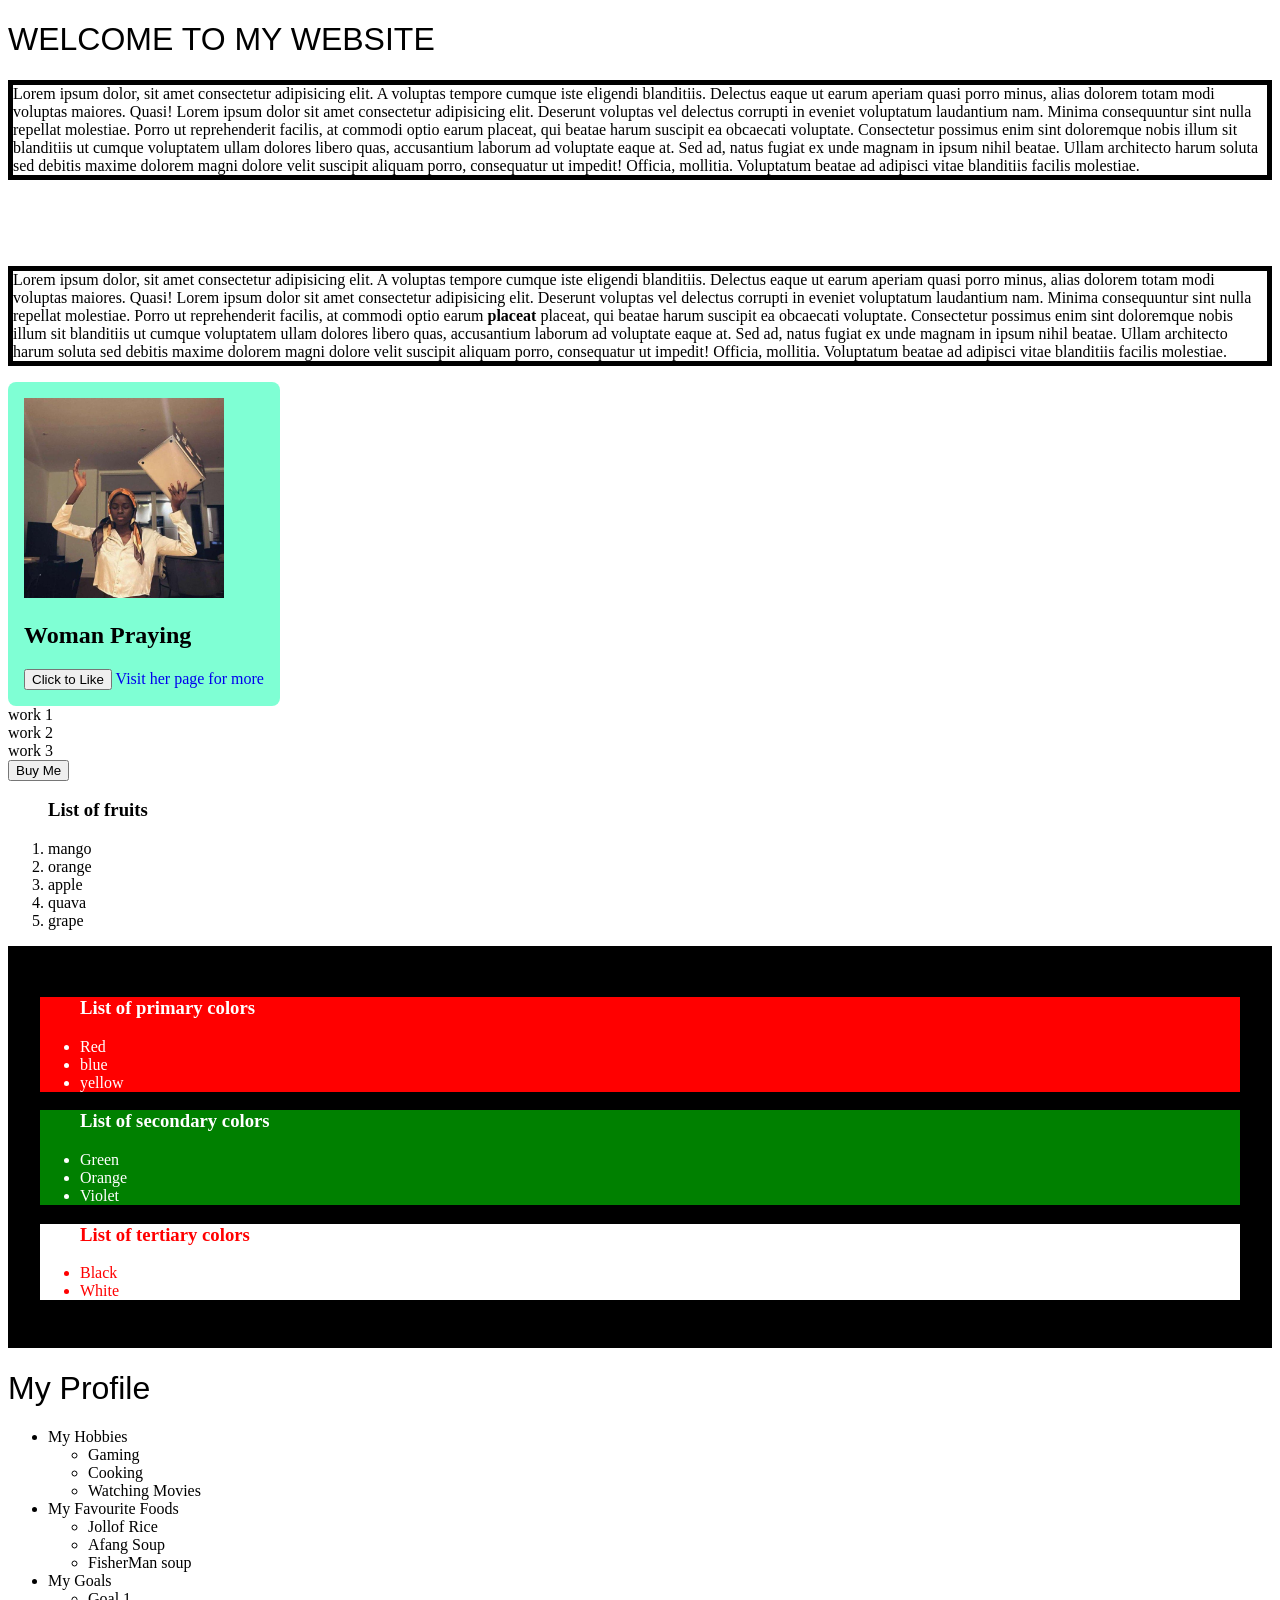
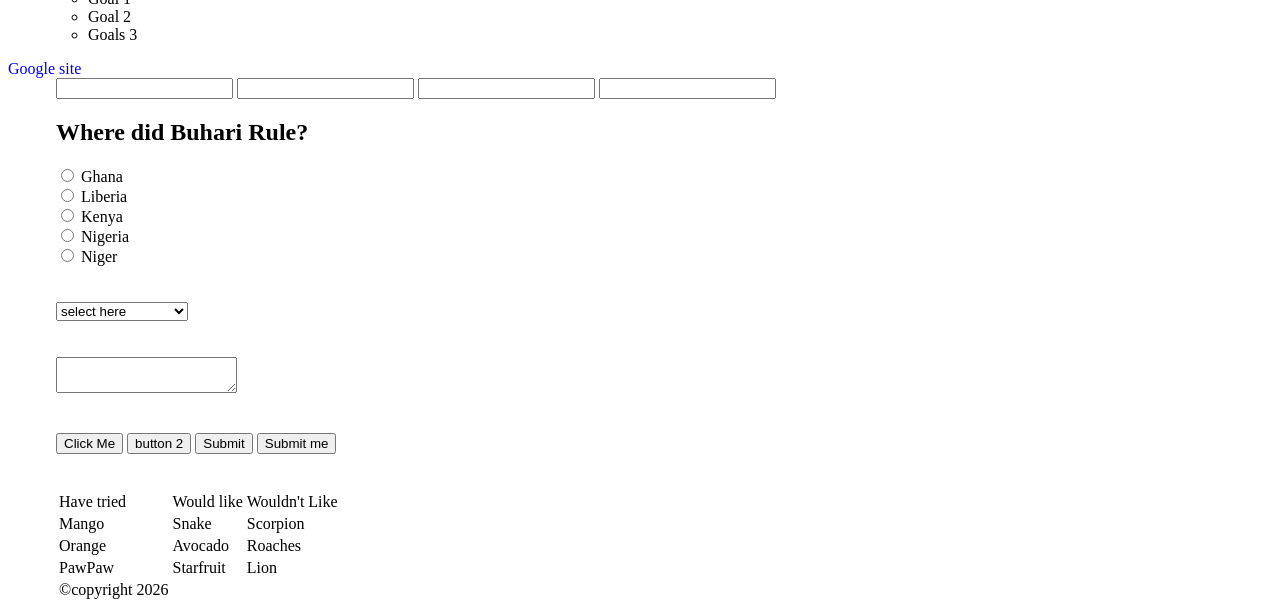
<file: index.html>
<!DOCTYPE html>
<html lang="en">

<head>
    <meta charset="UTF-8">
    <meta name="viewport" content="width=device-width, initial-scale=1.0">
    <title>Git Install for Windows</title>
    <link rel="stylesheet" href="styles.css">
</head>

<body>
    <header>
    </header>

    <h1 id="welcomeTextId">WELCOME TO MY WEBSITE</h1>

    <p>Lorem ipsum dolor, sit amet consectetur adipisicing elit. A voluptas tempore cumque iste eligendi blanditiis.
        Delectus eaque ut earum aperiam quasi porro minus, alias dolorem totam modi voluptas maiores. Quasi!
        Lorem ipsum dolor sit amet consectetur adipisicing elit. Deserunt voluptas vel delectus corrupti in eveniet
        voluptatum laudantium nam. Minima consequuntur sint nulla repellat molestiae. Porro ut reprehenderit facilis, at
        commodi optio earum placeat, qui beatae harum suscipit ea obcaecati voluptate. Consectetur possimus enim sint
        doloremque nobis illum sit blanditiis ut cumque voluptatem ullam dolores libero quas, accusantium laborum ad
        voluptate eaque at. Sed ad, natus fugiat ex unde magnam in ipsum nihil beatae. Ullam architecto harum soluta sed
        debitis maxime dolorem magni dolore velit suscipit aliquam porro, consequatur ut impedit! Officia, mollitia.
        Voluptatum beatae ad adipisci vitae blanditiis facilis molestiae.
    </p>

    <br><br><br>

    <p>Lorem ipsum dolor, sit amet consectetur adipisicing elit. A voluptas tempore cumque iste eligendi blanditiis.
        Delectus eaque ut earum aperiam quasi porro minus, alias dolorem totam modi voluptas maiores. Quasi!
        Lorem ipsum dolor sit amet consectetur adipisicing elit. Deserunt voluptas vel delectus corrupti in eveniet
        voluptatum laudantium nam. Minima consequuntur sint nulla repellat molestiae. Porro ut reprehenderit facilis, at
        commodi optio earum <strong>placeat</strong> placeat, qui beatae harum suscipit ea obcaecati voluptate.
        Consectetur possimus enim sint
        doloremque nobis illum sit blanditiis ut cumque voluptatem ullam dolores libero quas, accusantium laborum ad
        voluptate eaque at. Sed ad, natus fugiat ex unde magnam in ipsum nihil beatae. Ullam architecto harum soluta sed
        debitis maxime dolorem magni dolore velit suscipit aliquam porro, consequatur ut impedit! Officia, mollitia.
        Voluptatum beatae ad adipisci vitae blanditiis facilis molestiae.
    </p>

    <div style="background-color: aquamarine; border-radius: 8px; padding: 1em;width: fit-content;">
        <img src="godabeg.jpeg" alt="woman praying holding her laptop" style="height: 200px;width:200px;">
        <h2>Woman Praying</h2>
        <button>Click to Like</button>
        <a href="https://google.com">Visit her page for more</a>
    </div>


    <span>work 1</span> <br>
    <span>work 2</span> <br>
    <span>work 3</span> <br>
    <button>Buy Me</button>


    <!-- Class of 28-09-2026 -->
    <!-- todo
        html lists
        html forms
        under forms, we'll do:
        <form>
        <label>
        <input>
        <textarea>
        <select>
        <option>
        <button>
     -->

    <ol>
        <h3>List of fruits</h3>
        <li>mango</li>
        <li>orange</li>
        <li>apple</li>
        <li>quava</li>
        <li>grape</li>
    </ol>

    <div class="colors">
        <ul id="primaryColor">
            <h3>List of primary colors</h3>
            <li>Red</li>
            <li>blue</li>
            <li>yellow</li>
        </ul>
    
        <ul id="secondaryColor">
            <h3>List of secondary colors</h3>
            <li>Green</li>
            <li>Orange</li>
            <li>Violet</li>
        </ul>
    
        <ul id="tertiaryColor">
            <h3>List of tertiary colors</h3>
            <li>Black</li>
            <li>White</li>
        </ul>
    </div>


    <h1 id="profileTextId">My Profile</h1>
    <ul>
        <li>My Hobbies
            <ul>
                <li>Gaming</li>
                <li>Cooking</li>
                <li>Watching Movies</li>
            </ul>
        </li>
        <li>My Favourite Foods
            <ul>
                <li>Jollof Rice</li>
                <li>Afang Soup</li>
                <li>FisherMan soup</li>
            </ul>
        </li>
        <li>My Goals
            <ul>
                <li>Goal 1</li>
                <li>Goal 2</li>
                <li>Goals 3</li>
            </ul>
        </li>

    </ul>

    <a href="google.com">Google site</a>
    <!-- Forms -->
    <div style="margin-left: 3em;">
        <form action="#" method="post">
            <input type="text">
            <input type="email">
            <input type="number">
            <input type="password" name="psswrd" id="psswrd"> <br>




            <h2>Where did Buhari Rule?</h2>
            <input type="radio" name="question1" id="option1">
            <label for="option1">Ghana</label><br>

            <input type="radio" name="question1" id="option2">
            <label for="option2">Liberia</label><br>

            <input type="radio" name="question1" id="option3">
            <label for="option3">Kenya</label><br>

            <input type="radio" name="question1" id="option4">
            <label for="option4">Nigeria</label><br>

            <input type="radio" name="question1" id="option5">
            <label for="option5">Niger</label><br>

            <!-- <textarea name="" id=""></textarea>
            <select name="" id=""></select>
            <option value=""></option> -->

            <!--
                the above is what i'm teaching today.
            -->

            <br><br>
            <select name="skills" id="">
                <option value="" selected disabled>select here</option>
                <option value="webDev">Web Development</option>
                <option value="cybersecurity">Cyber Security</option>
                <option value="dataAnalyst">Data Analyst</option>
                <option value="animator">Animator</option>
            </select>
            <br><br><br>
            <textarea name="" id="" minlength="" maxlength="" placeholder="enter school infomation">

            </textarea>
            <br><br><br>

            <!-- button  -->
            <button type="" name="submitBtn" value="" form="loginForm">Click Me</button>
            <button formaction="/save">button 2</button>

            <input type="submit" value="Submit">
            <button type="submit">Submit me</button>
            <br><br><br>
        </form>


        <!-- html tables
            <table>
            <tr> - table row
            <th> - table head
            <td> - table data
            <thead> 
            <tbody>
            <tfoot>
        -->
        <table>
            <thead>
                <tr>
                    <td>Have tried</td>
                    <td>Would like</td>
                    <td>Wouldn't Like</td>
                </tr>

            </thead>
            <tbody>
                <tr>
                    <td>Mango</td>
                    <td>Snake</td>
                    <td>Scorpion</td>
                </tr>
                <tr>
                    <td>Orange</td>
                    <td>Avocado</td>
                    <td>Roaches</td>
                </tr>
                <tr>
                    <td>PawPaw</td>
                    <td>Starfruit</td>
                    <td>Lion</td>
                </tr>
            </tbody>

            <tfoot>
                <tr>
                    <td>&copy;copyright 2026</td>
                </tr>
            </tfoot>
        </table>
    </div>

    <!-- semantics 
        header, nav, main, section, article, aside, footer 
    -->

</body>

</html>
</file>
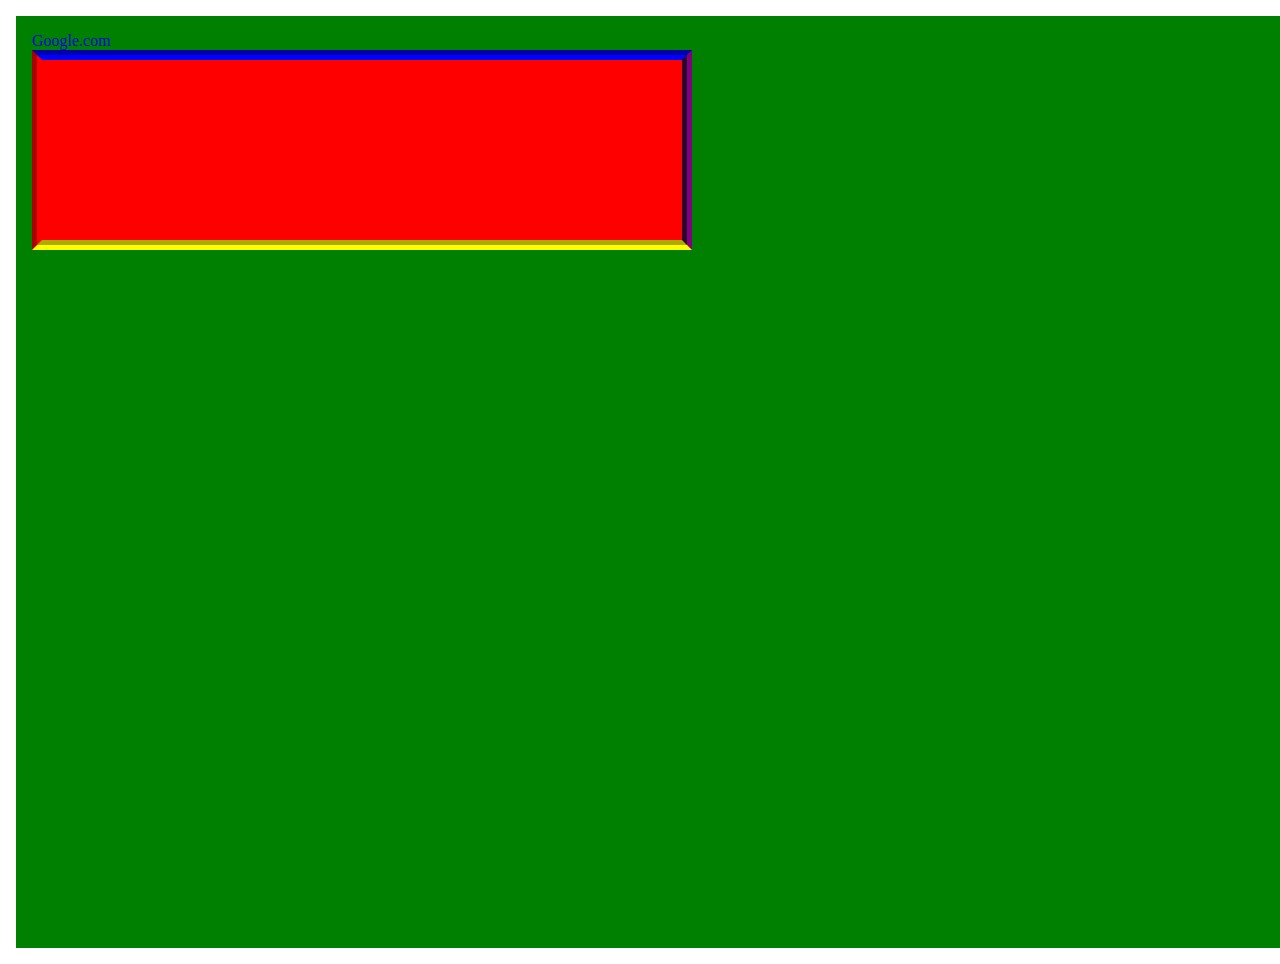
<file: box.html>
<!DOCTYPE html>
<html lang="en">
<head>
    <meta charset="UTF-8">
    <meta name="viewport" content="width=device-width, initial-scale=1.0">
    <link rel="stylesheet" href="box.css">
    <title>Document</title>
</head>
<body>
    <main>
        <a href="#">Google.com</a>

            <div id="div1">

            </div>

    </main>
</body>
</html>
</file>
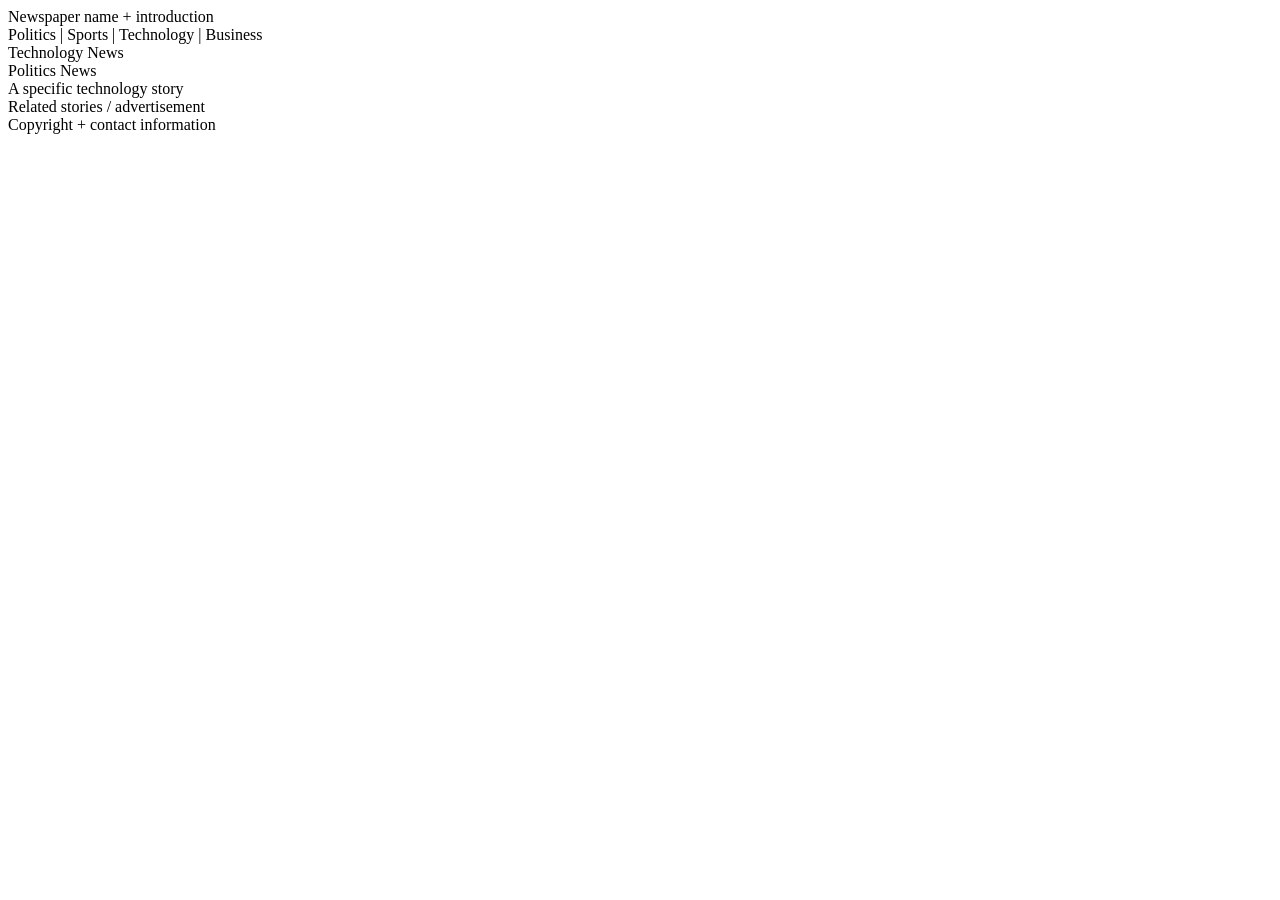
<file: semantics.html>
<!DOCTYPE html>
<html lang="en">

<head>
    <meta charset="UTF-8">
    <meta name="viewport" content="width=device-width, initial-scale=1.0">
    <title>Document</title>
</head>

<body>

    
    <header>
        Newspaper name + introduction
    </header>

    <nav>
        Politics | Sports | Technology | Business
    </nav>

    <main>

        <section id="TechnologiesNewsSection">
            Technology News
        </section>
        
        <section id="politicsNewsSection">
            Politics News
        </section>

        <article>
            A specific technology story
        </article>

        <aside>
            Related stories / advertisement
        </aside>

    </main>


    <footer>
        Copyright + contact information
    </footer>

</body>

</html>
</file>
<file: styles.css>
/* selector {
    property : value;
} */



.colors{
    background-color: black;
    height: fit-content;
    padding: 2em;
}

#primaryColor{
    background-color: hsl(0, 100%, 50%);;
    color: white;
}

#secondaryColor {
    background-color: green;
    color: white;
}

#tertiaryColor {
    background-color:white;
    color: red;
}

h1{
    font-family: 'Segoe UI', Tahoma, Geneva, Verdana, sans-serif;
    font-weight: 500;
}

p{
    border: 5px solid black;
    text-align: start;
    
}

a{
text-decoration: none;
}

/* css box model */
</file>
<file: box.css>
*{
    padding: 0;
    margin: 0;
    list-style: none;
    text-decoration: none;
}


main{
    margin: 1em;
    padding: 1em;
    background-color: green;
    height: 100vh;
    width: 100vw;
}

#div1{
    background-color: red;
    /* border: solid yellow; */
    border-width:10px;
    border-style: groove;
    border-top-color: blue;
    border-left-color: red;
    border-bottom-color: yellow;
    border-right-color: purple;
    height: 20vh;
    width: 50vw;
    /* -webkit-box-shadow: 0 0 10px #777777 */
    
    /* padding */
}
</file>
